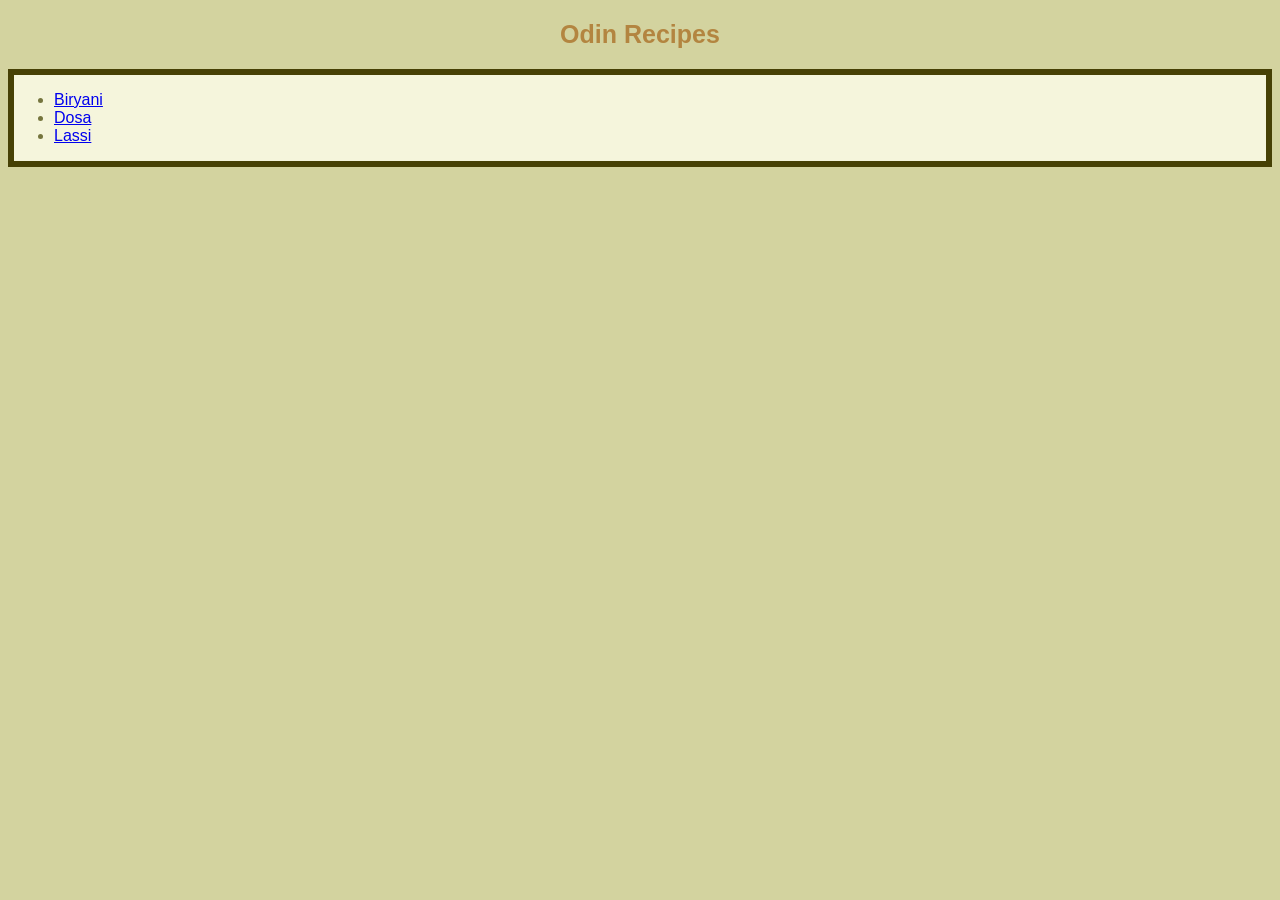
<file: index.html>
<!DOCTYPE html>
<html>
    <head>
        <title>Odin Recipes</title>
        <meta charset="UTF=8">
        <link rel="stylesheet" href="style.css">
    </head>
    <body>
        <h1 class="Biryani">Odin Recipes</h1>
        <div class="Food"><ul>
            <li><a href="recipes/biryani.html">Biryani</a></li>
            <li><a href="recipes/dosa.html">Dosa</a></li>
            <li><a href="recipes/lassi.html">Lassi</a></li>
        </ul>
        </div>
    </body>
</html>
</file>
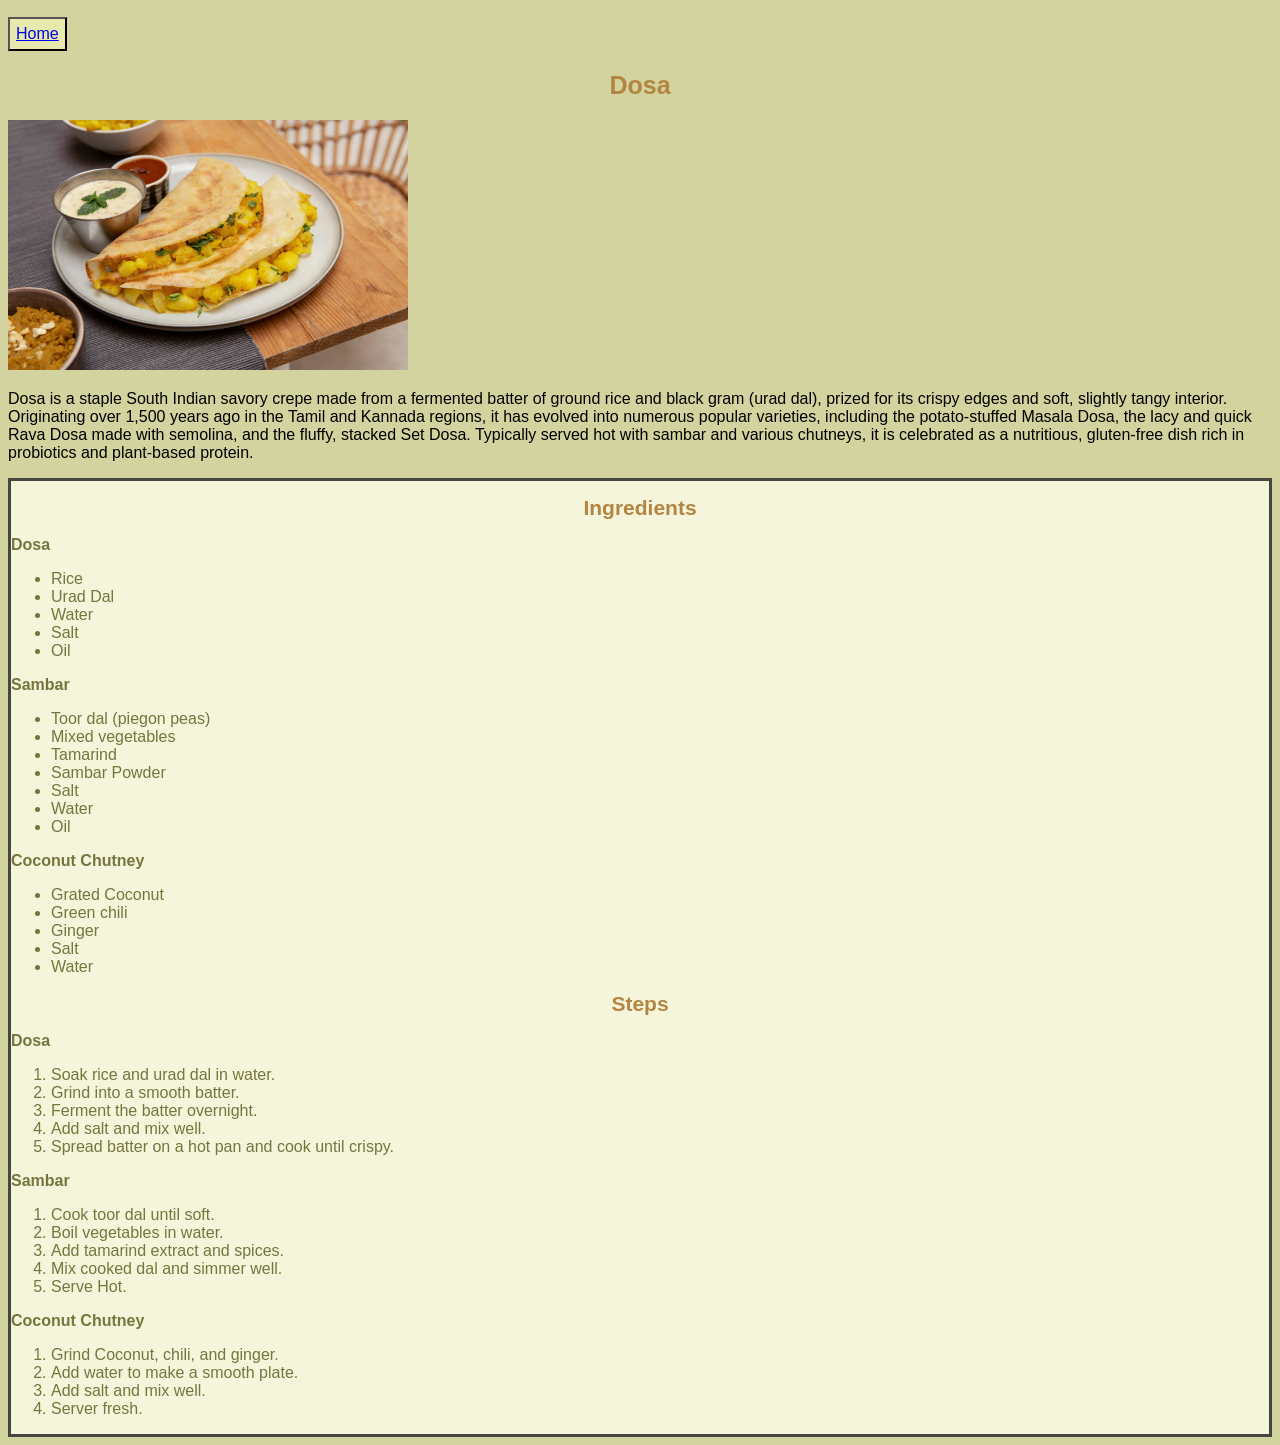
<file: recipes/dosa.html>
<!DOCTYPE html>
<html lang="en">
<head>
    <meta charset="UTF-8">
    <meta name="viewport" content="width=device-width, initial-scale=1.0">
    <title>Dosa</title>
    <link rel="stylesheet" href="../style.css">
</head>
<body>
    <button><a href="../index.html">Home</a></button>
    <h1>Dosa</h1>

    <img src="../images/dosa.jpg" alt="Dosa" height="250" width="400">

    <p>Dosa is a staple South Indian savory crepe made from a fermented batter of ground rice and black gram (urad dal), prized for its crispy edges and soft, slightly tangy interior. Originating over 1,500 years ago in the Tamil and Kannada regions, it has evolved into numerous popular varieties, including the potato-stuffed Masala Dosa, the lacy and quick Rava Dosa made with semolina, and the fluffy, stacked Set Dosa. Typically served hot with sambar and various chutneys, it is celebrated as a nutritious, gluten-free dish rich in probiotics and plant-based protein.</p>
    <div class="ingredients"><h2>Ingredients</h2>
    <p><strong>Dosa</strong></p>
    <ul>
        <li>Rice</li>
        <li>Urad Dal</li>
        <li>Water</li>
        <li>Salt</li>
        <li>Oil</li>
    </ul>
    <p><strong>Sambar</strong></p>
    <ul>
        <li>Toor dal (piegon peas)</li>
        <li>Mixed vegetables</li>
        <li>Tamarind</li>
        <li>Sambar Powder</li>
        <li>Salt</li>
        <li>Water</li>
        <li>Oil</li>

    </ul>

    <p><strong>Coconut Chutney</strong></p>
    <ul>
        <li>Grated Coconut</li>
        <li>Green chili</li>
        <li>Ginger</li>
        <li>Salt</li>
        <li>Water</li>
    </ul>

    <h2>Steps</h2>
    <p><strong>Dosa</strong></p>
    <ol>
        <li>Soak rice and urad dal in water.</li>
        <li>Grind into a smooth batter.</li>
        <li>Ferment the batter overnight.</li>
        <li>Add salt and mix well.</li>
        <li>Spread batter on a hot pan and cook until crispy.</li>
    </ol>
    <p><strong>Sambar</strong></p>
    <ol>
        <li>Cook toor dal until soft.</li>
        <li>Boil vegetables in water.</li>
        <li>Add tamarind extract and spices.</li>
        <li>Mix cooked dal and simmer well.</li>
        <li>Serve Hot.</li>
    </ol>
    <p><strong>Coconut Chutney</strong></p>
    <ol>
        <li>Grind Coconut, chili, and ginger.</li>
        <li>Add water to make a smooth plate.</li>
        <li>Add salt and mix well.</li>
        <li>Server fresh.</li>
    </ol>
    </div>
</body>
</html>
</file>
<file: style.css>
body{
    font-family: 'Franklin Gothic Medium', 'Arial Narrow', Arial, sans-serif;
    background-color: rgb(211, 211, 159);
}

.Food{
    font-family: 'Franklin Gothic Medium', 'Arial Narrow', Arial, sans-serif;
    background-color: beige;
    color: rgb(117, 117, 62);
    border: 6px solid rgb(71, 65, 5);
}

h1{
    color: rgb(179, 133, 64);
    font-size: 25px;
    margin: 20px;
    text-align: center;
}

.ingredients{
    background-color: beige;
    color: rgb(117, 117, 62);
    border: 3px solid rgb(71, 71, 65);
}

h2{
    color: rgb(179, 133, 64);
    font-size: 21px;
    margin: 15px;
    text-align: center;
    
}

button{
    background-color: rgb(232, 233, 174);
    color: rgb(148, 98, 23);
    padding: 6px;
    font-size: 16px;
    margin-top: 9px;
    
}
</file>
